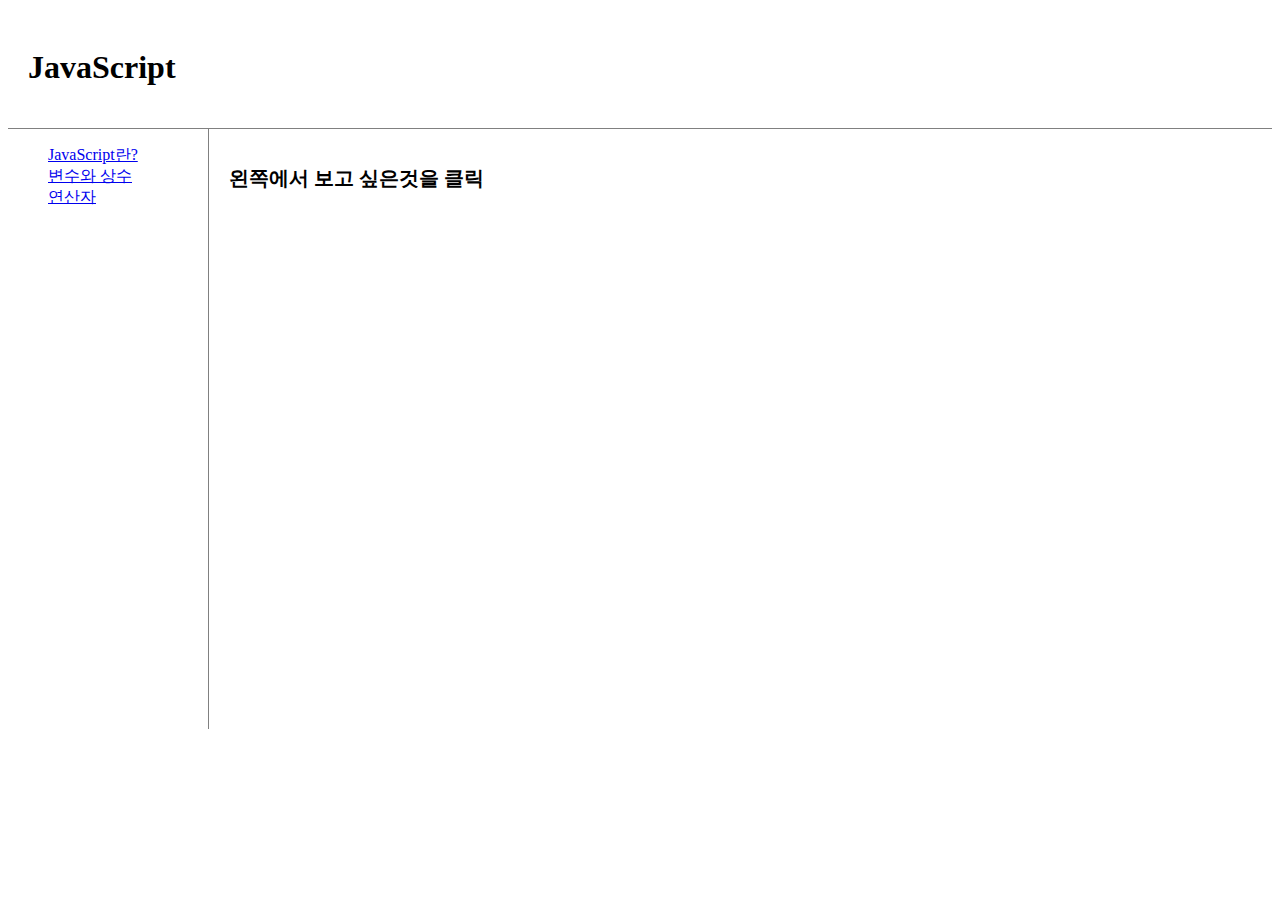
<file: index.html>
<!DOCTYPE html>
<html lang="en">
<head>
    <meta charset="UTF-8">
    <meta name="viewport" content="width=device-width, initial-scale=1.0">
    <title>JavaScript</title>
    <link rel="stylesheet" href="style.css">
</head>
<body>
    <header>
        <h1>JavaScript</h1>
    </header>

    <nav>
        <ol>
        <li><a href="page_html.html"> JavaScript란? </a></li>
        <li><a href="page_vc.html"> 변수와 상수 </a></li>
        <li><a href="page_op.html"> 연산자 </a></li>
        </ol>
    </nav>

    <article>
        <h2>왼쪽에서 보고 싶은것을 클릭</h2>
    </article>
    
</body>
</html>
</file>
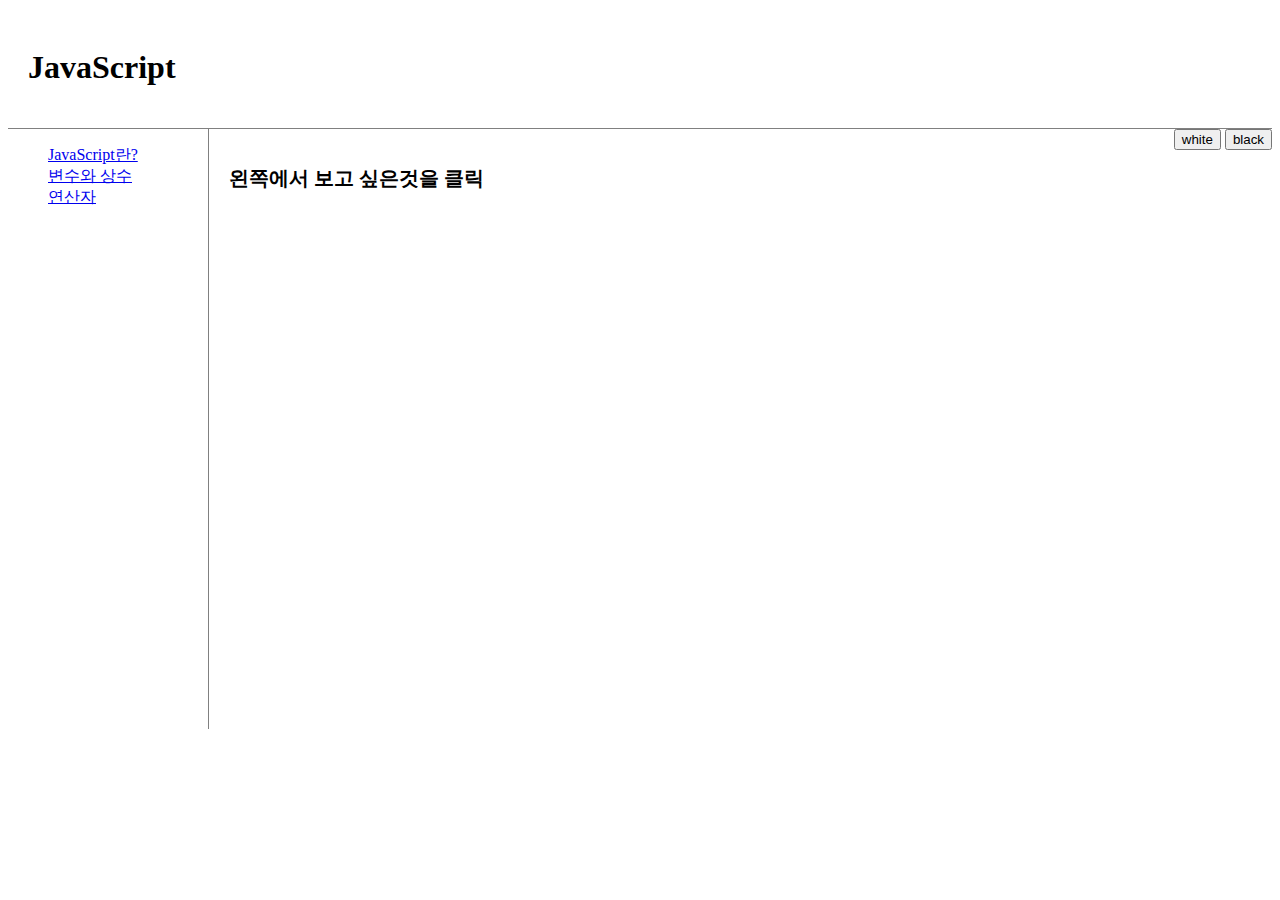
<file: egoing/index.html>
<!DOCTYPE html>
<html lang="en">
<head>
    <meta charset="UTF-8">
    <meta name="viewport" content="width=device-width, initial-scale=1.0">
    <title>JavaScript</title>
    <link rel="stylesheet" href="style.css">
</head>
<body id="target">
    <header>
        <h1>JavaScript</h1>
    </header>

    <nav>
        <ol>
        <li><a href="page_html.html"> JavaScript란? </a></li>
        <li><a href="page_vc.html"> 변수와 상수 </a></li>
        <li><a href="page_op.html"> 연산자 </a></li>
        </ol>
    </nav>

    <div id="control">
    <input type="button" value="white" id="white_btn"/>
    <input type="button" value="black" id="black_btn"/>
    </div>
    <script src="http://localhost/egoing/script.js"></script>
    
    <article style="float:left">
        <h2>왼쪽에서 보고 싶은것을 클릭</h2>
    </article>

    
</body>
</html>
</file>
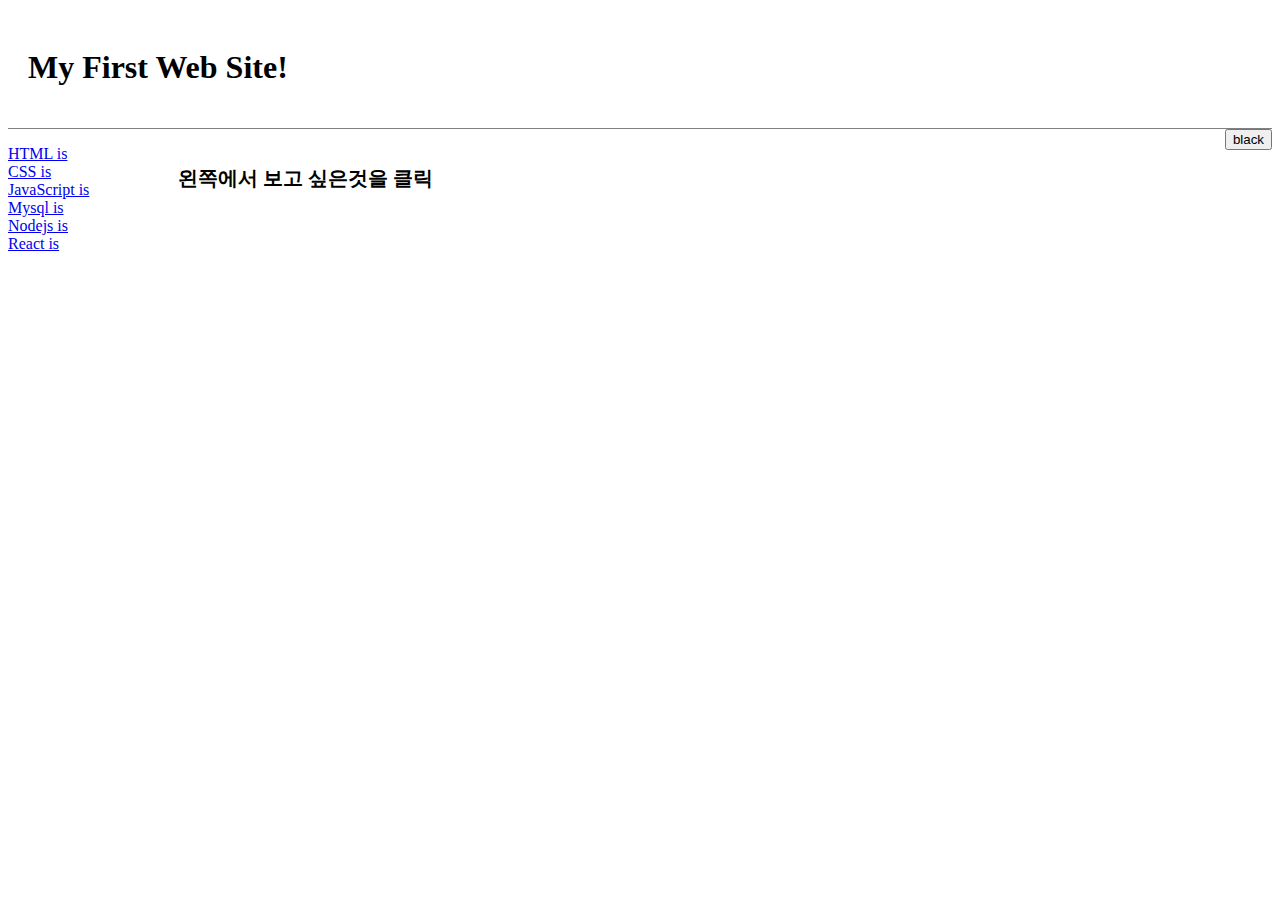
<file: egoingHTML/index.html>
<!DOCTYPE html>
<html lang="en">
<head>
    <meta charset="UTF-8">
    <meta name="viewport" content="width=device-width, initial-scale=1.0">
    <title>My First Web Site!</title>
    <link rel="stylesheet" href="style.css">
</head>
<body id="target">
    <header>
        <h1>My First Web Site! </h1>
    </header>

    <nav>
        <ol>
        <li><a href="page_html.html"> HTML is </a></li>
        <li><a href="page_css.html"> CSS is </a></li>
        <li><a href="page_javascript.html"> JavaScript is </a></li>
        <li><a href="page_mysql.html"> Mysql is </a></li>
        <li><a href="page_nodejs.html"> Nodejs is </a></li>
        <li><a href="page_react.html"> React is </a></li>
        </ol>
    </nav>

    <div id = "control">
        <input type="button" value="black" onclick="night_day(this);"/>
    </div>
    <script src="script.js"></script>
    
    <article>
        <h2>왼쪽에서 보고 싶은것을 클릭</h2>
    </article>

    
</body>
</html>
</file>
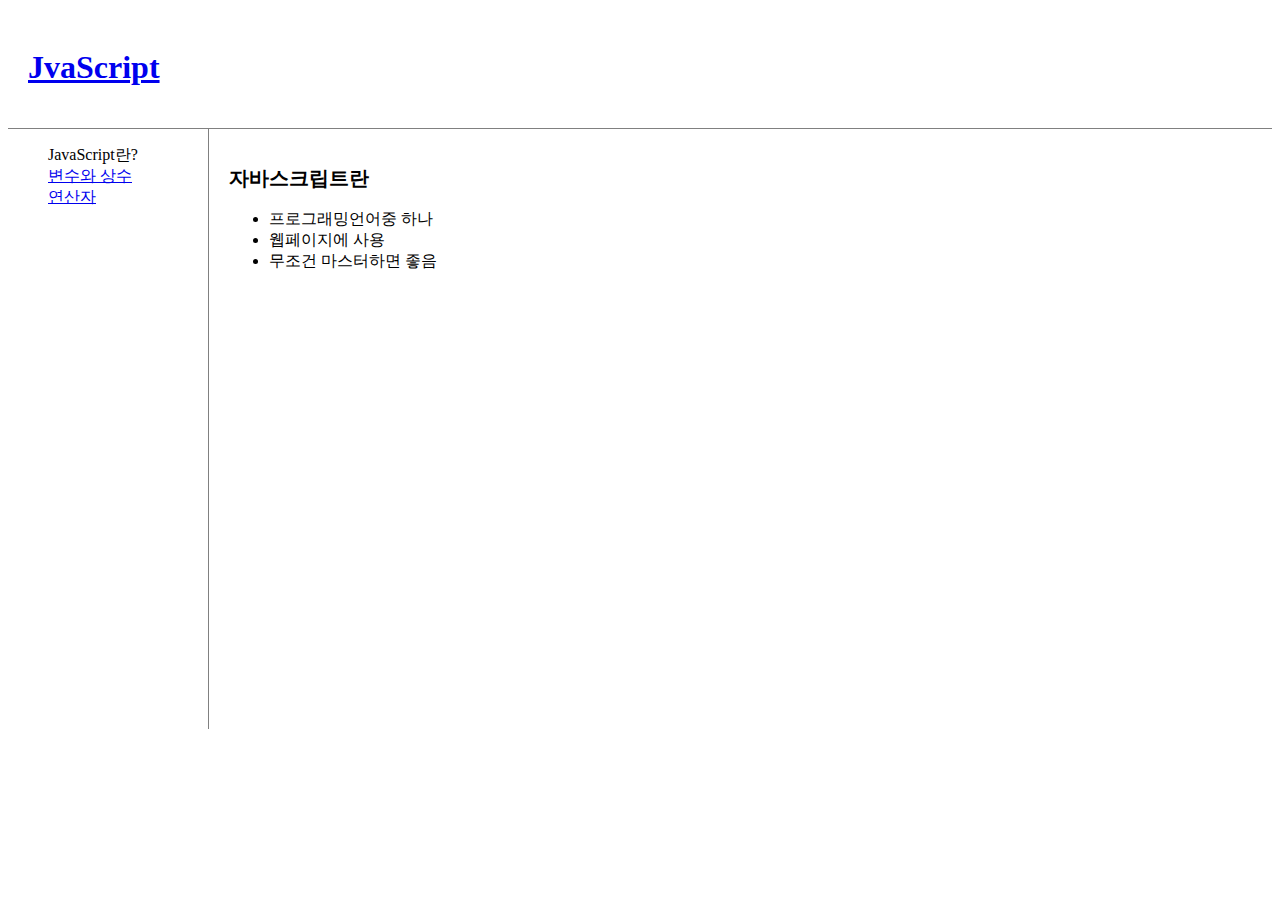
<file: page_html.html>
<!DOCTYPE html>
<html lang="en">
<head>
    <meta charset="UTF-8">
    <meta name="viewport" content="width=device-width, initial-scale=1.0">
    <title>JavaScript란?</title>

    <link rel="stylesheet" href="style.css">
</head>
<body>
    <header>
        <h1><a href="index.html">JvaScript</a></h1>
    </header>

    <nav>
        <ol>
        <li>JavaScript란?</li>
        <li><a href="page_vc.html"> 변수와 상수 </a></li>
        <li><a href="page_op.html"> 연산자 </a></li>
        </ol>
    </nav>
    <article>
        <h2>자바스크립트란</h2>
        
        <ul>
        <li>프로그래밍언어중 하나</li>
        <li>웹페이지에 사용</li>
        <li>무조건 마스터하면 좋음</li>
        </ul>
    </article>
    
</body>
</html>
</file>
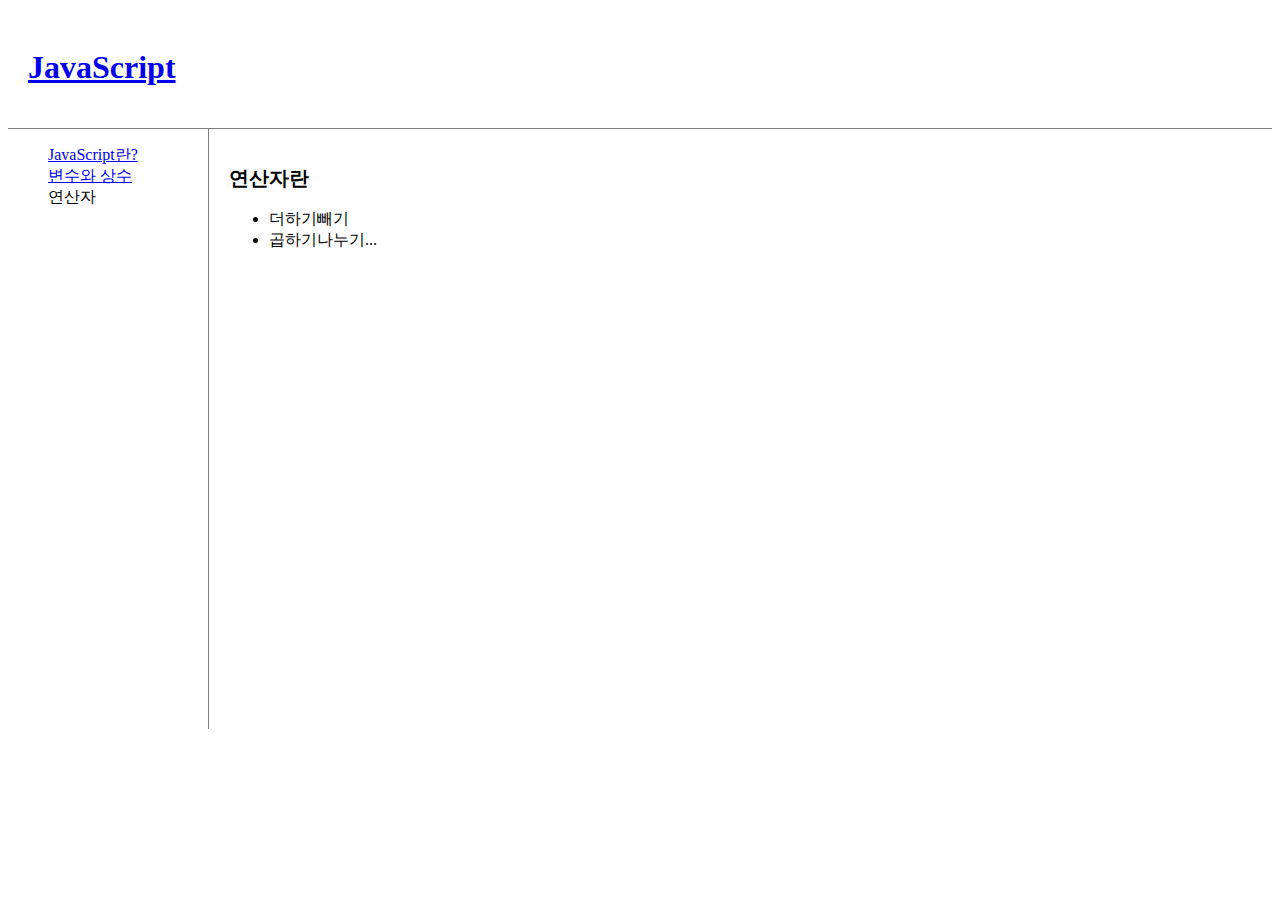
<file: page_op.html>
<!DOCTYPE html>
<html lang="en">
<head>
    <meta charset="UTF-8">
    <meta name="viewport" content="width=device-width, initial-scale=1.0">
    <title>연산자란</title>
    <link rel="stylesheet" href="style.css">
</head>
<body>
    <header>
        <h1><a href="index.html">JavaScript</a></h1>
    </header>

    <nav>
        <ol>
        <li><a href="page_html.html"> JavaScript란? </a></li>
        <li><a href="page_vc.html"> 변수와 상수 </a></li>
        <li>연산자</li>
        </ol>
    </nav>
    <article>
        <h2>연산자란</h2>
        
        <ul>
        <li>더하기빼기</li>
        <li>곱하기나누기...</li>
        </ul>
    </article>
    
</body>
</html>
</file>
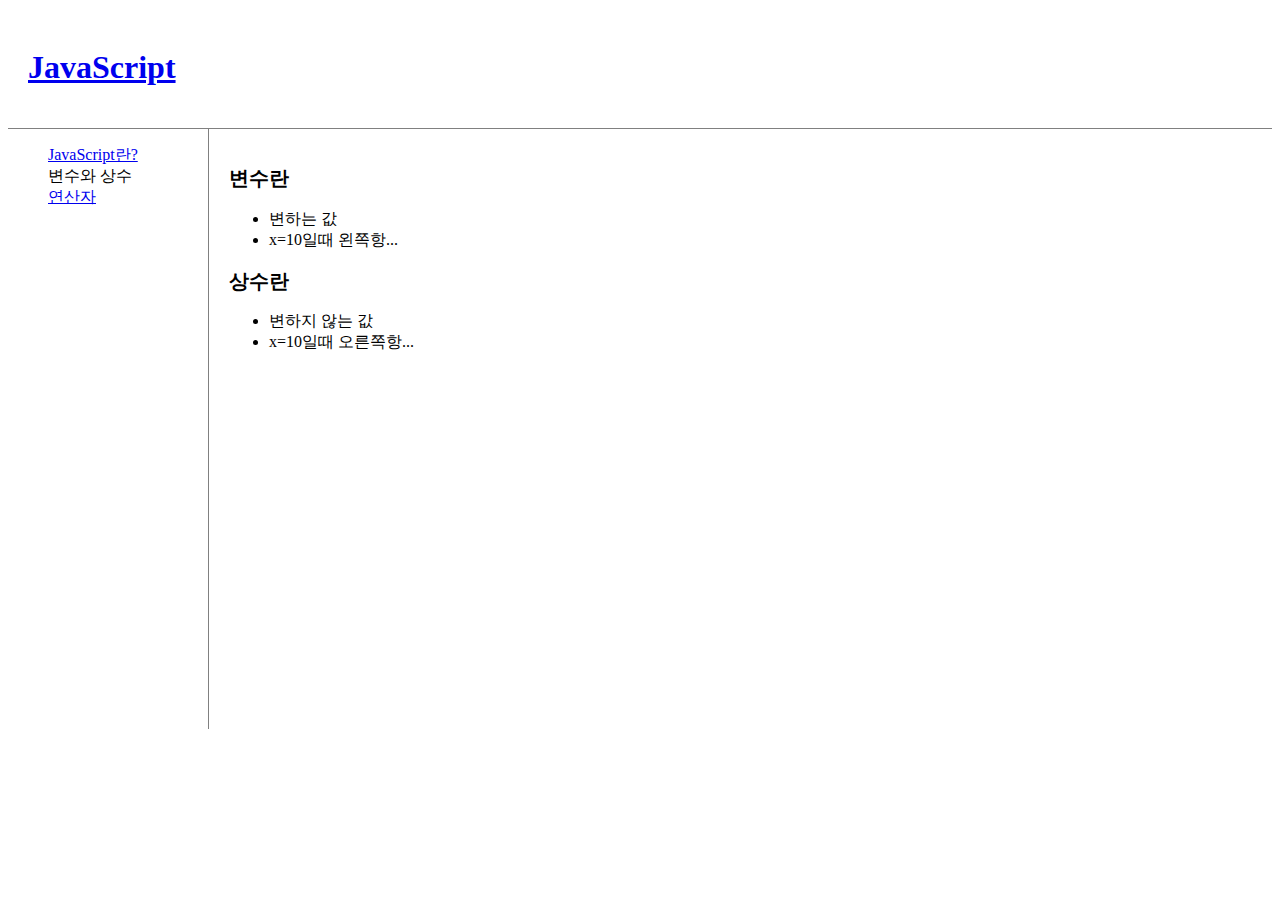
<file: page_vc.html>
<!DOCTYPE html>
<html lang="en">
<head>
    <meta charset="UTF-8">
    <meta name="viewport" content="width=device-width, initial-scale=1.0">
    <title>변수와 상수란</title>
    <link rel="stylesheet" href="style.css">
</head>
<body>
    <header>
        <h1><a href="index.html">JavaScript</a></h1>
    </header>

    <nav>
        <ol>
        <li><a href="page_html.html"> JavaScript란? </a></li>
        <li>변수와 상수</li>
        <li><a href="page_op.html"> 연산자 </a></li>
        </ol>
    </nav>
    <article>
        <h2>변수란</h2>
        
        <ul>
        <li>변하는 값</li>
        <li>x=10일때 왼쪽항...</li>
        </ul>
        <h2>상수란</h2>
        
        <ul>
        <li>변하지 않는 값</li>
        <li>x=10일때 오른쪽항...</li>
        </ul>
    </article>
    
</body>
</html>
</file>
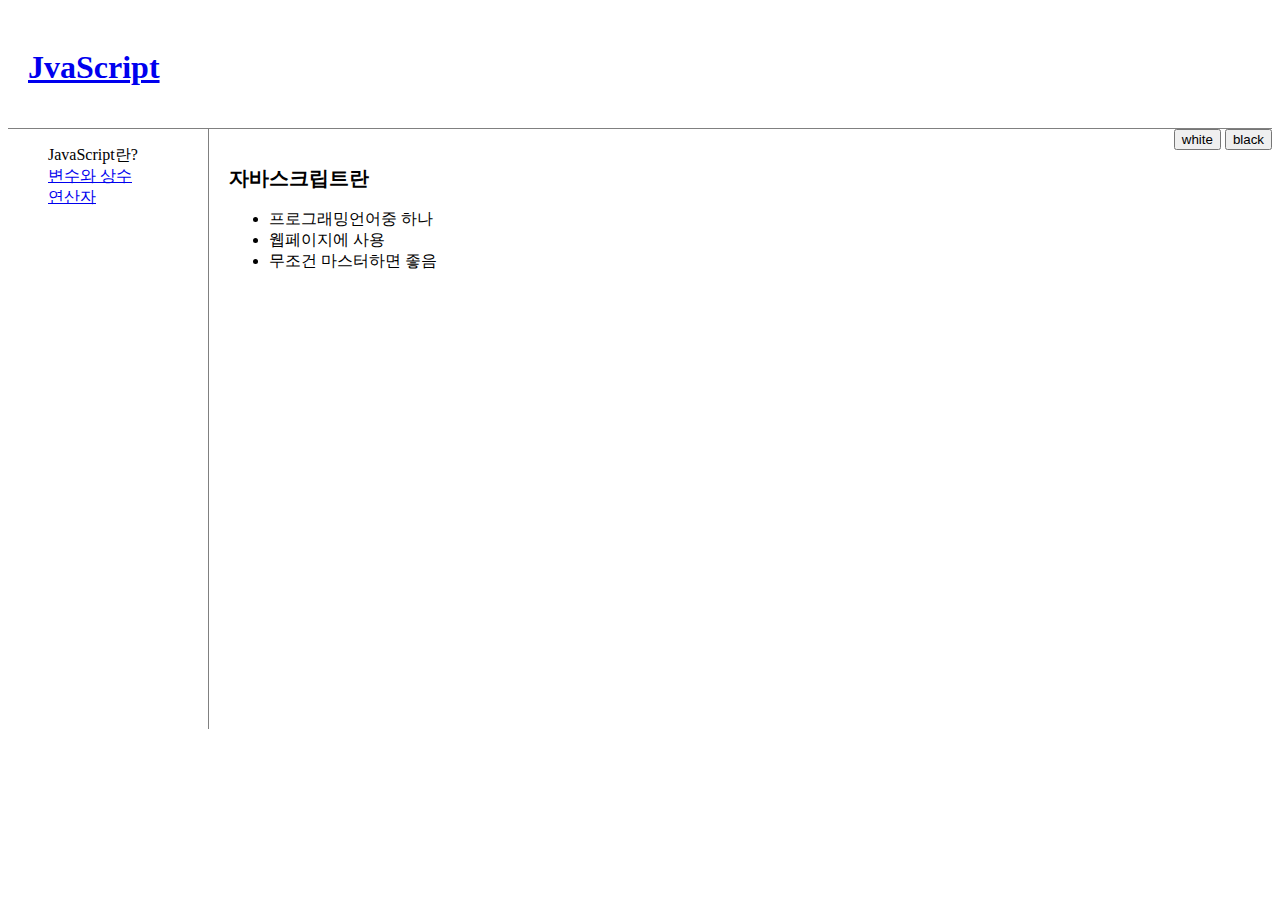
<file: egoing/page_html.html>
<!DOCTYPE html>
<html lang="en">
<head>
    <meta charset="UTF-8">
    <meta name="viewport" content="width=device-width, initial-scale=1.0">
    <title>JavaScript란?</title>

    <link rel="stylesheet" href="style.css">
</head>
<body id="target">
    <header>
        <h1><a href="index.html">JvaScript</a></h1>
    </header>

    <nav>
        <ol>
        <li>JavaScript란?</li>
        <li><a href="page_vc.html"> 변수와 상수 </a></li>
        <li><a href="page_op.html"> 연산자 </a></li>
        </ol>
    </nav>

    <div id="control">
        <input type="button" value="white" onclick="document.getElementById('target').className='white'"/>
        <input type="button" value="black" onclick="document.getElementById('target').className='black'"/>
    </div>

    <article>
        <h2>자바스크립트란</h2>
        
        <ul>
        <li>프로그래밍언어중 하나</li>
        <li>웹페이지에 사용</li>
        <li>무조건 마스터하면 좋음</li>
        </ul>
    </article>
    
</body>
</html>
</file>
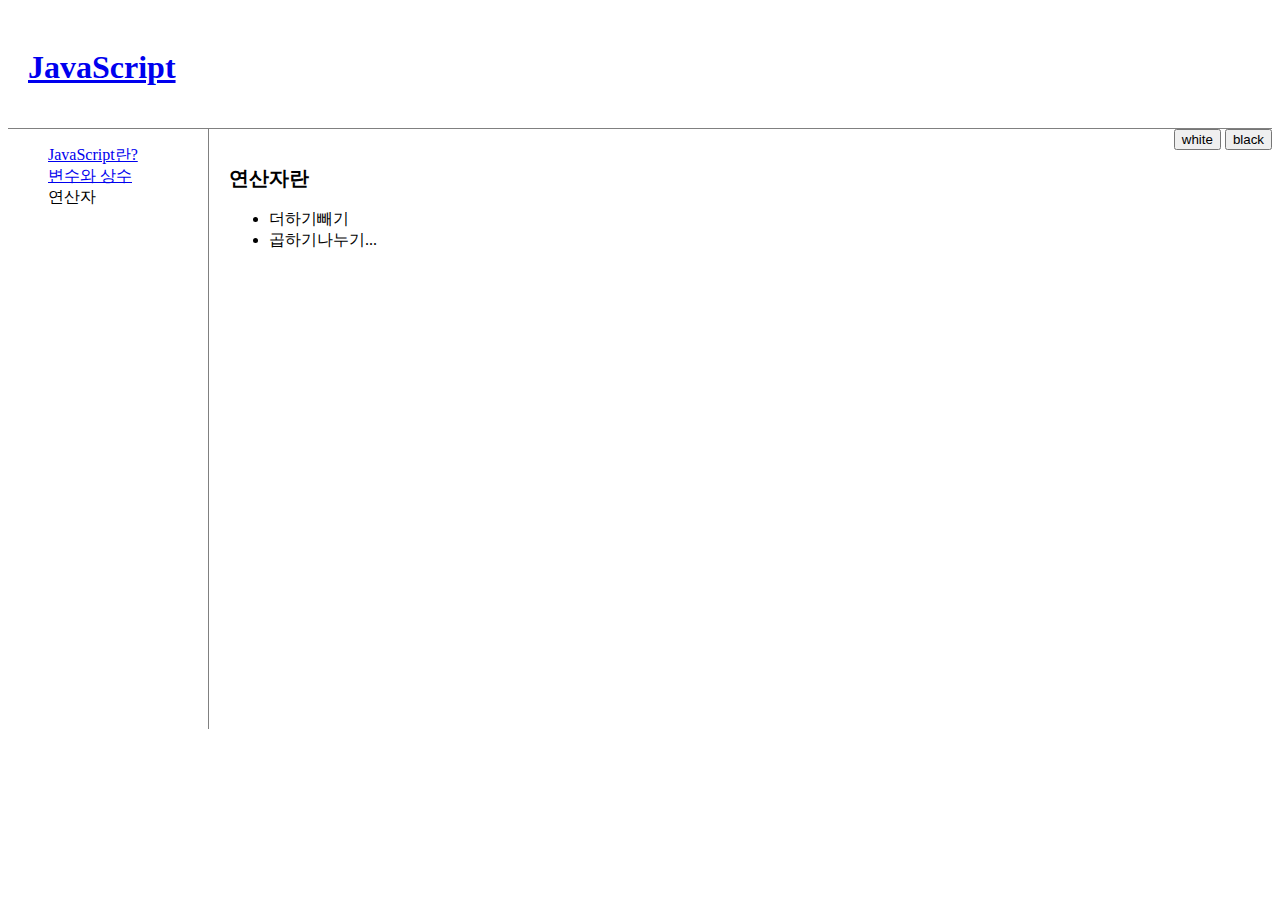
<file: egoing/page_op.html>
<!DOCTYPE html>
<html lang="en">
<head>
    <meta charset="UTF-8">
    <meta name="viewport" content="width=device-width, initial-scale=1.0">
    <title>연산자란</title>
    <link rel="stylesheet" href="style.css">
</head>
<body id="target">
    <header>
        <h1><a href="index.html">JavaScript</a></h1>
    </header>

    <nav>
        <ol>
        <li><a href="page_html.html"> JavaScript란? </a></li>
        <li><a href="page_vc.html"> 변수와 상수 </a></li>
        <li>연산자</li>
        </ol>
    </nav>

    <div id="control">
        <input type="button" value="white" onclick="document.getElementById('target').className='white'"/>
        <input type="button" value="black" onclick="document.getElementById('target').className='black'"/>
    </div>

    <article>
        <h2>연산자란</h2>
        
        <ul>
        <li>더하기빼기</li>
        <li>곱하기나누기...</li>
        </ul>
    </article>
    
</body>
</html>
</file>
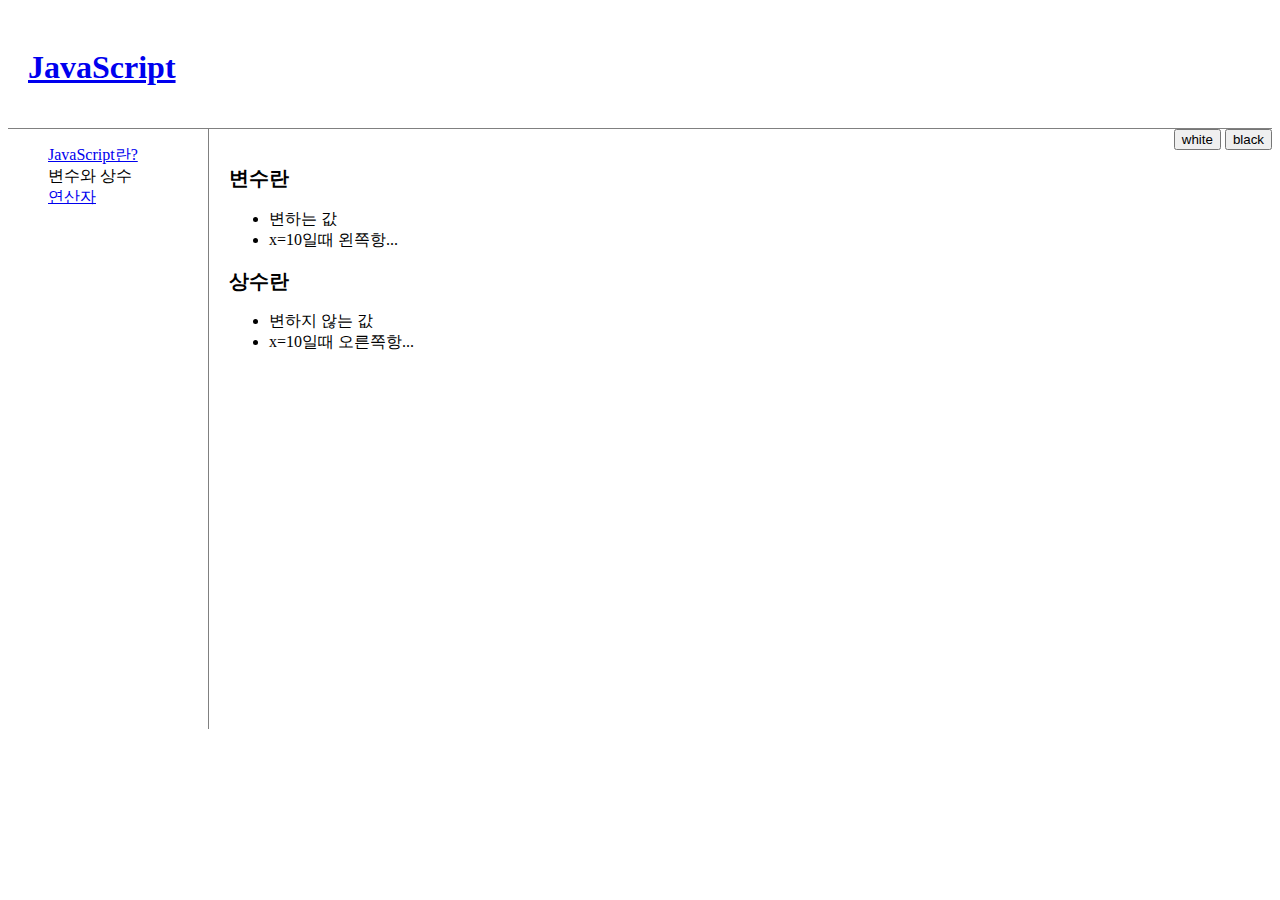
<file: egoing/page_vc.html>
<!DOCTYPE html>
<html lang="en">
<head>
    <meta charset="UTF-8">
    <meta name="viewport" content="width=device-width, initial-scale=1.0">
    <title>변수와 상수란</title>
    <link rel="stylesheet" href="style.css">
</head>
<body id="target">
    <header>
        <h1><a href="index.html">JavaScript</a></h1>
    </header>

    <nav>
        <ol>
        <li><a href="page_html.html"> JavaScript란? </a></li>
        <li>변수와 상수</li>
        <li><a href="page_op.html"> 연산자 </a></li>
        </ol>
    </nav>

    <div id="control">
        <input type="button" value="white" onclick="document.getElementById('target').className='white'"/>
        <input type="button" value="black" onclick="document.getElementById('target').className='black'"/>
    </div>

    <article>
        <h2>변수란</h2>
        
        <ul>
        <li>변하는 값</li>
        <li>x=10일때 왼쪽항...</li>
        </ul>
        <h2>상수란</h2>
        
        <ul>
        <li>변하지 않는 값</li>
        <li>x=10일때 오른쪽항...</li>
        </ul>
    </article>
    
</body>
</html>
</file>
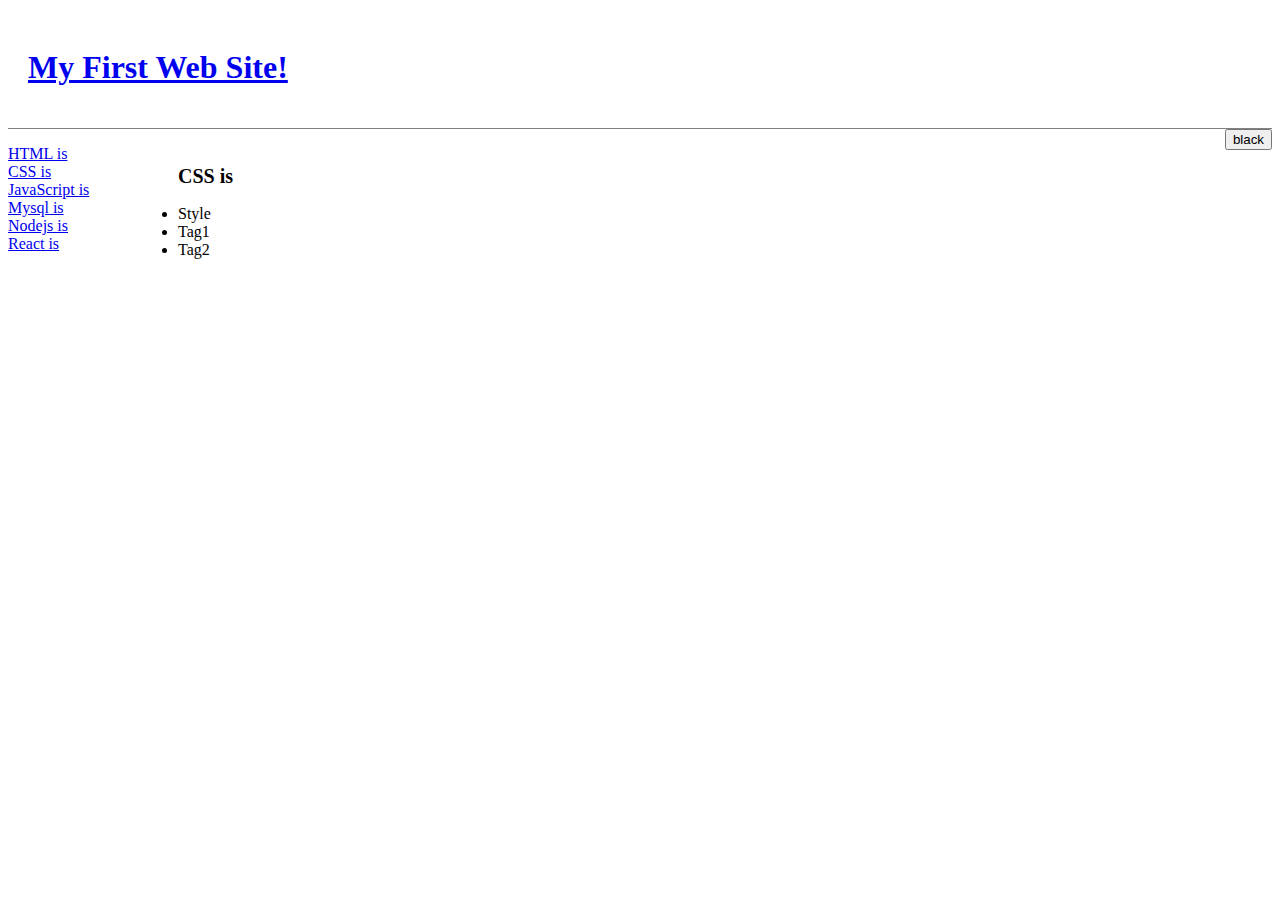
<file: egoingHTML/page_css.html>
<!DOCTYPE html>
<html lang="en">
<head>
    <meta charset="UTF-8">
    <meta name="viewport" content="width=device-width, initial-scale=1.0">
    <title>연산자란</title>
    <link rel="stylesheet" href="style.css">
</head>
<body id="target">
    <header>
        <h1><a href="index.html">My First Web Site!</a></h1>
    </header>

    <nav>
        <ol>
            <li><a href="page_html.html"> HTML is </a></li>
            <li><a href="page_css.html"> CSS is </a></li>
            <li><a href="page_javascript.html"> JavaScript is </a></li>
            <li><a href="page_mysql.html"> Mysql is </a></li>
            <li><a href="page_nodejs.html"> Nodejs is </a></li>
            <li><a href="page_react.html"> React is </a></li>
        </ol>
    </nav>

    <div id = "control">
        <input type="button" value="black" onclick="night_day(this);"/>
    </div>

    <article>
        <h2>CSS is</h2>
        
        <ul>
        <li>Style</li>
        <li>Tag1</li>
        <li>Tag2</li>
        </ul>
    </article>
    <script src="script.js"></script>
</body>
</html>
</file>
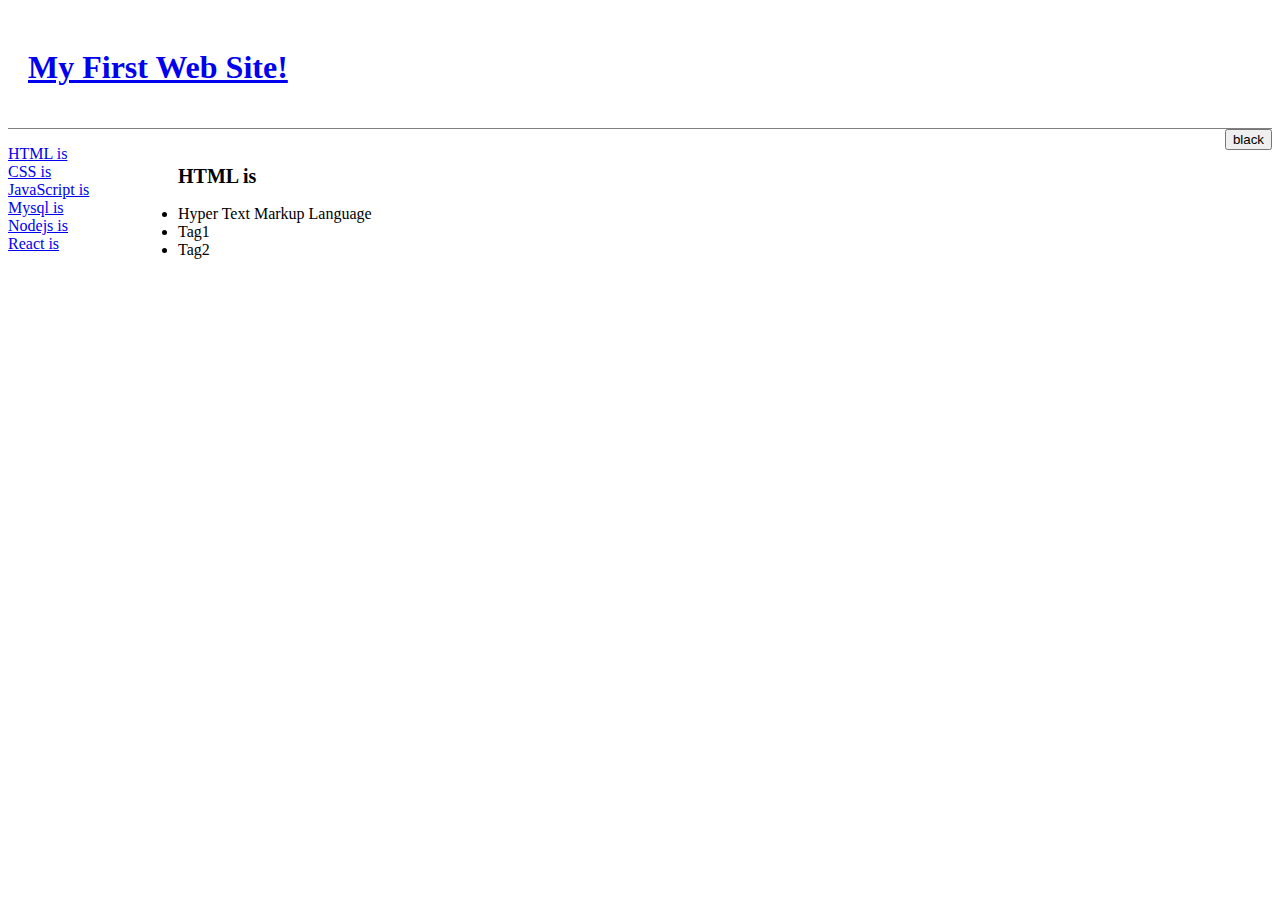
<file: egoingHTML/page_html.html>
<!DOCTYPE html>
<html lang="en">
<head>
    <meta charset="UTF-8">
    <meta name="viewport" content="width=device-width, initial-scale=1.0">
    <title>JavaScript란?</title>

    <link rel="stylesheet" href="style.css">
</head>
<body id="target">
    <header>
        <h1><a href="index.html">My First Web Site!</a></h1>
    </header>

    <nav>
        <ol>
        <li><a href="page_html.html"> HTML is </a></li>
        <li><a href="page_css.html"> CSS is </a></li>
        <li><a href="page_javascript.html"> JavaScript is </a></li>
        <li><a href="page_mysql.html"> Mysql is </a></li>
        <li><a href="page_nodejs.html"> Nodejs is </a></li>
        <li><a href="page_react.html"> React is </a></li>
        </ol>
    </nav>

    <div id = "control">
        <input type="button" value="black" onclick="night_day(this);"/>
    </div>

    <article>
        <h2>HTML is</h2>
        
        <ul>
        <li>Hyper Text Markup Language</li>
        <li>Tag1</li>
        <li>Tag2</li>
        </ul>
    </article>
    <script src="script.js"></script>
</body>
</html>
</file>
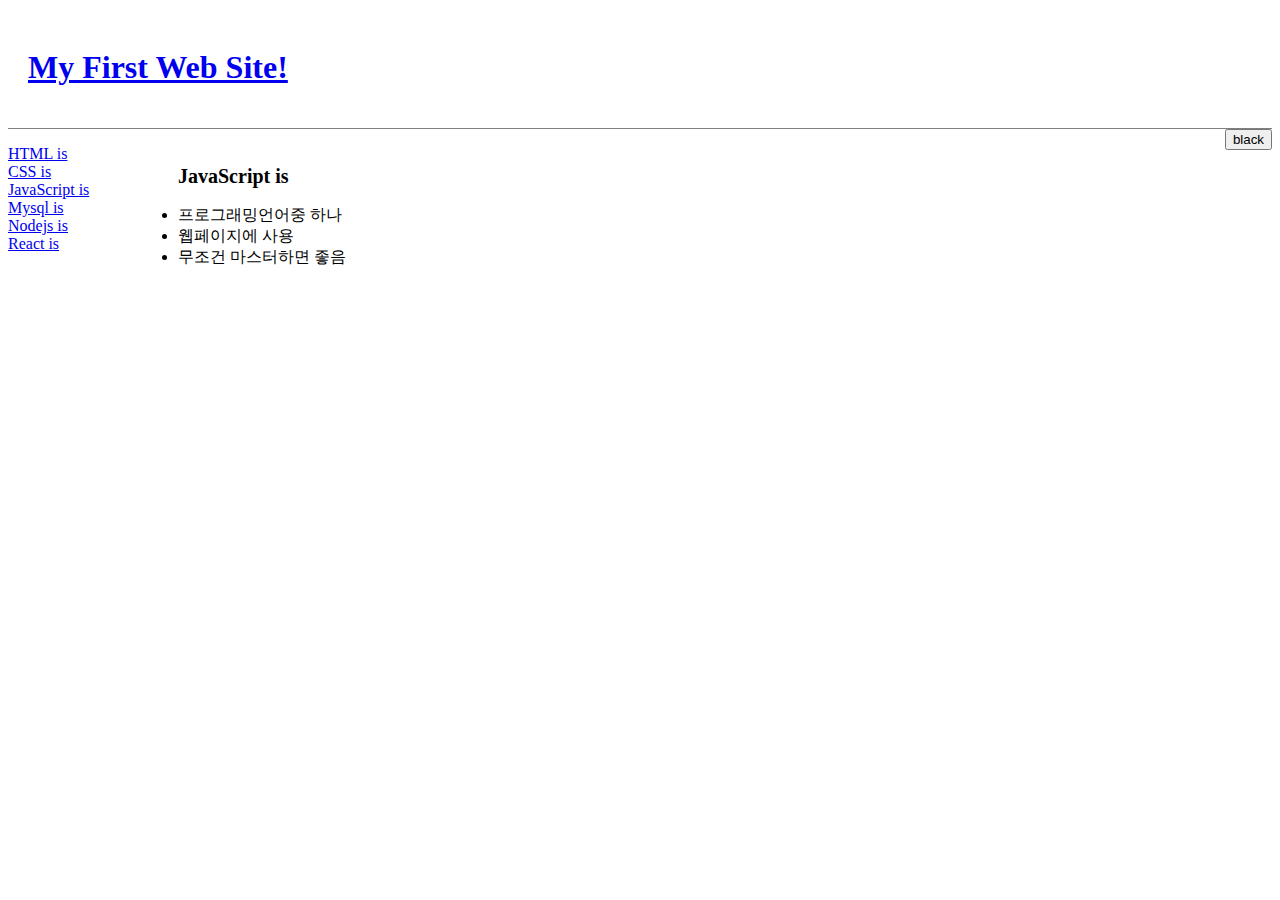
<file: egoingHTML/page_javascript.html>
<!DOCTYPE html>
<html lang="en">
<head>
    <meta charset="UTF-8">
    <meta name="viewport" content="width=device-width, initial-scale=1.0">
    <title>변수와 상수란</title>
    <link rel="stylesheet" href="style.css">
</head>
<body id="target">
    <header>
        <h1><a href="index.html">My First Web Site!</a></h1>
    </header>

    <nav>
        <ol>
            <li><a href="page_html.html"> HTML is </a></li>
            <li><a href="page_css.html"> CSS is </a></li>
            <li><a href="page_javascript.html"> JavaScript is </a></li>
            <li><a href="page_mysql.html"> Mysql is </a></li>
            <li><a href="page_nodejs.html"> Nodejs is </a></li>
            <li><a href="page_react.html"> React is </a></li>
        </ol>
    </nav>

    <div id = "control">
        <input type="button" value="black" onclick="night_day(this);"/>
    </div>

    <article>
        <h2>JavaScript is</h2>
        <ul>
            <li>프로그래밍언어중 하나</li>
            <li>웹페이지에 사용</li>
            <li>무조건 마스터하면 좋음</li>
        </ul>
    </article>
    <script src="script.js"></script>
</body>
</html>
</file>
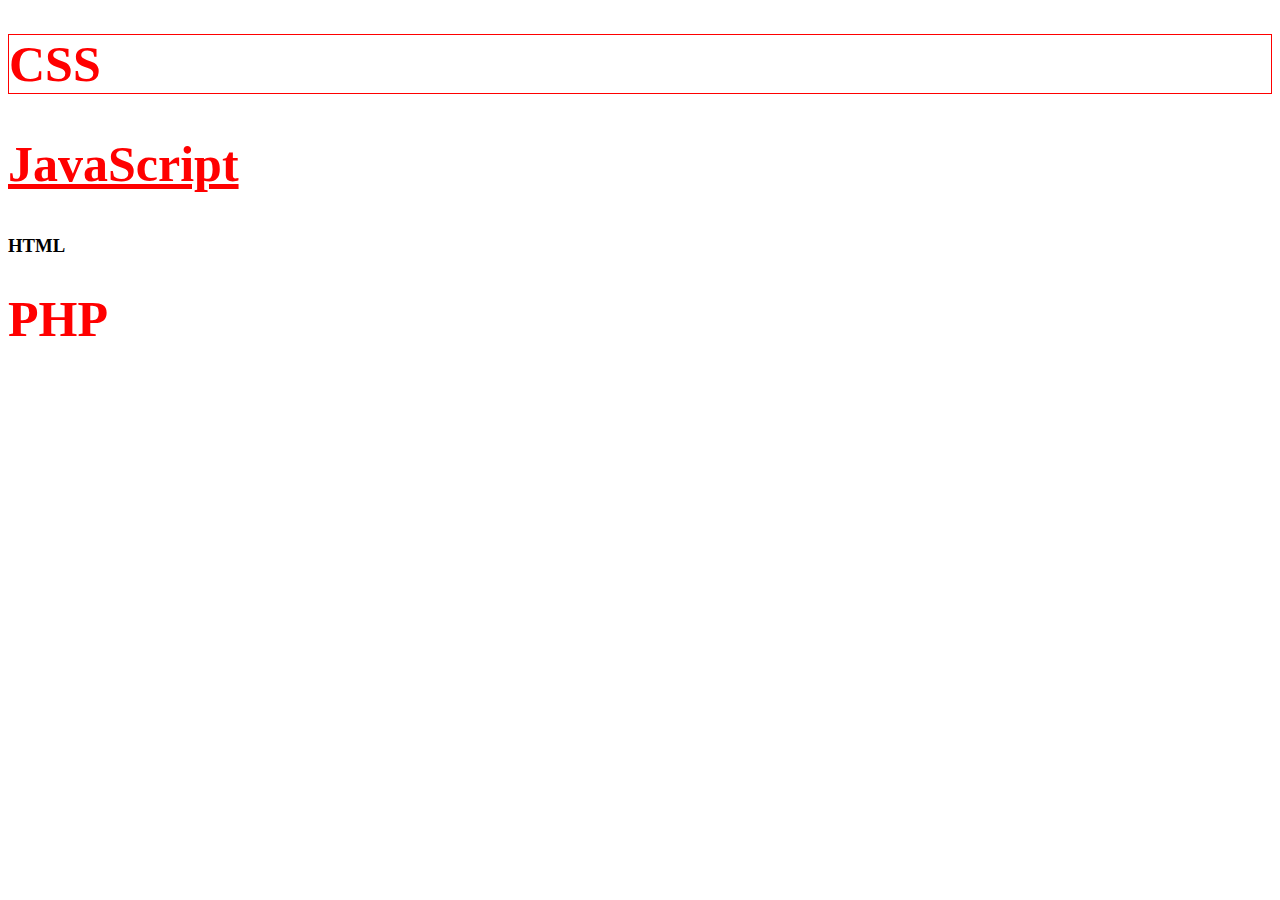
<file: egoing/css/ex_css_1.html>
<!DOCTYPE html>
<html lang="en">
<head>
    <meta charset="UTF-8">
    <meta name="viewport" content="width=device-width, initial-scale=1.0">
    <title>Document</title>
<style>
    h1, h2{
        color: red;
        font-size: 50px;
    }
    h2{
        text-decoration: underline;
    }
    header h1{
        border: 1px solid red;
    }
</style>

</head>

<body>
<header>
    <h1>CSS</h1>
</header>    
<h2>JavaScript</h2>
<h3>HTML</h3>
<h1>PHP</h1>
</body>
</html>
</file>
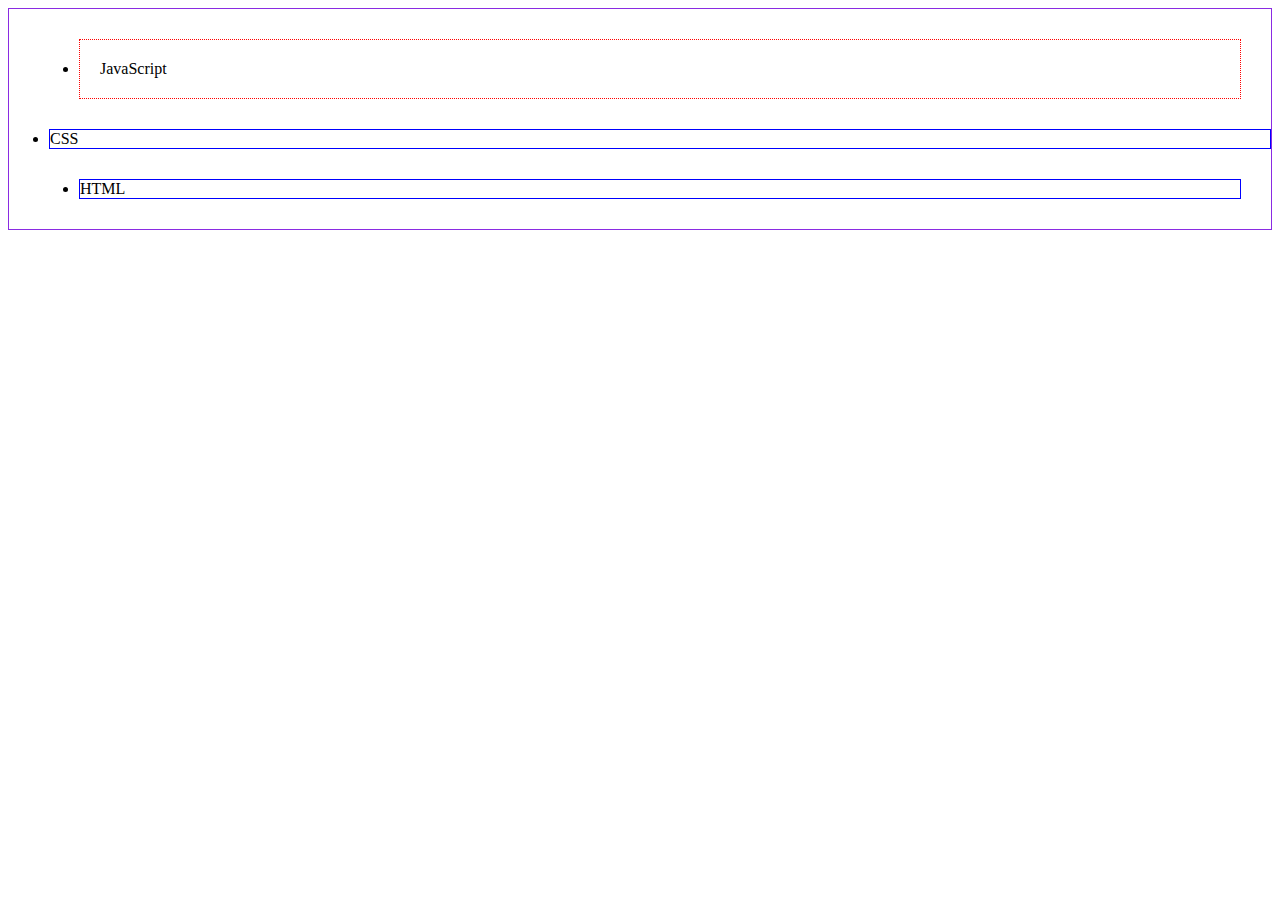
<file: egoing/css/ex_css_2.html>
<!DOCTYPE html>
<html lang="en">
<head>
    <meta charset="UTF-8">
    <meta name="viewport" content="width=device-width, initial-scale=1.0">
    <title>Document</title>
    <style>
        /* # and id is set */
        #num1{ 
            border: 1px red dotted;
            padding: 20px;
            margin: 30px;
        }
        #extra{
            margin: 30px;
        }
        li{
            border: 1px blue solid;
        }
        body{
            border: 1px blueviolet solid;
        }

    </style>
</head>
<body>
    <ul>
        <li id="num1">JavaScript</li>
        <li>CSS</li>
        <li id="extra">HTML</li>
    </ul>
</body>
</html>
</file>
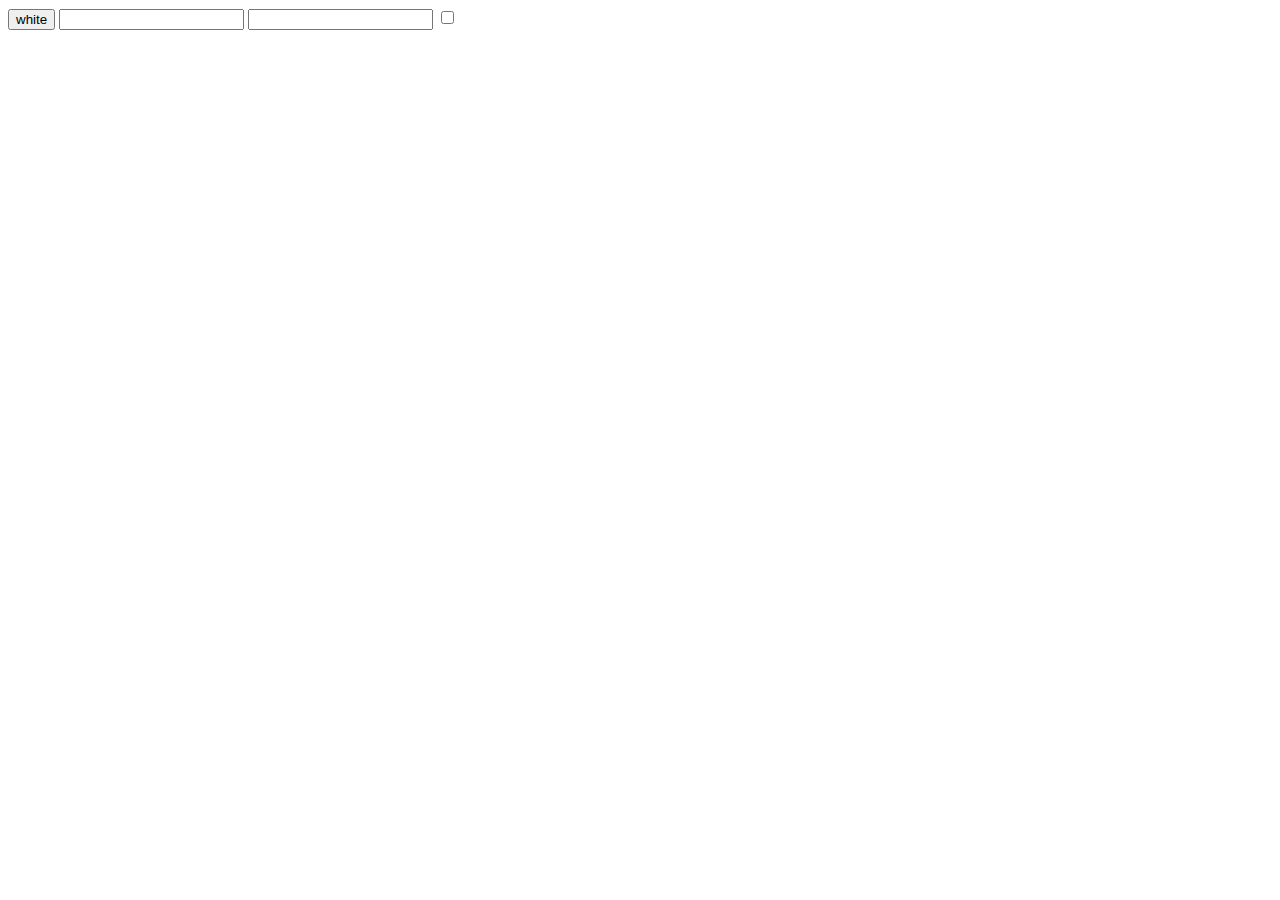
<file: egoing/phpjs/javascript/1.html>
<!DOCTYPE html>
<html lang="en">
<head>
    <meta charset="UTF-8">
    <meta name="viewport" content="width=device-width, initial-scale=1.0">
    <title>Document</title>
    <script>
        // prompt("helloworld")
        // alert("helloworld")
        
    </script>
</head>
<body>
    <input type="button" value="white" onclick="alert('click')"/>
    <input type="text" onfocus="this.blur();alert('focus')"/>
    <input type="text" onblur="alert('blur')" />
    <input type="checkbox"/>
</body>
</html>
</file>
<file: style.css>
header{
    border-bottom: 1px solid gray;
    padding: 20px;
}
nav{
    border-right: 1px solid gray;
    width: 200px;
    height: 600px;
    float: left;
}
article{
    float: left;
    padding: 20px;
}
nav ol{
    list-style: none;
}
h2{
    font-size: 20px;
}
</file>
<file: egoing/style.css>
header{
    border-bottom: 1px solid gray;
    padding: 20px;
}
nav{
    border-right: 1px solid gray;
    width: 200px;
    height: 600px;
    float: left;
}
article{
    float: left;
    padding: 20px;
}
nav ol{
    list-style: none;
}
h2{
    font-size: 20px;
}

#control{
    float:right;
    
}

body.white{
    background-color: white;
    color:black;
}

body.black{
    background-color: black;
    color: white;
}

header img{
    float: right;
    width: 100px;
}
</file>
<file: egoingHTML/style.css>
header{
    border-bottom: 1px solid gray;
    padding: 20px;
}
nav{
    /* border-right: 1px solid white; */
    width: 170px;
    height: 600px;
    float: left;
}
article{
    
    padding: 20px;
    width: 500px;
}
nav ol{
    list-style: none;
    padding: 0;    
}
h2{
    font-size: 20px;
}

#control{
    float:right;
    
}

body.white{
    background-color: white;
    color:black;
}

body.black{
    background-color: black;
    color: white;
}

header img{
    float: right;
    width: 100px;
}
</file>
